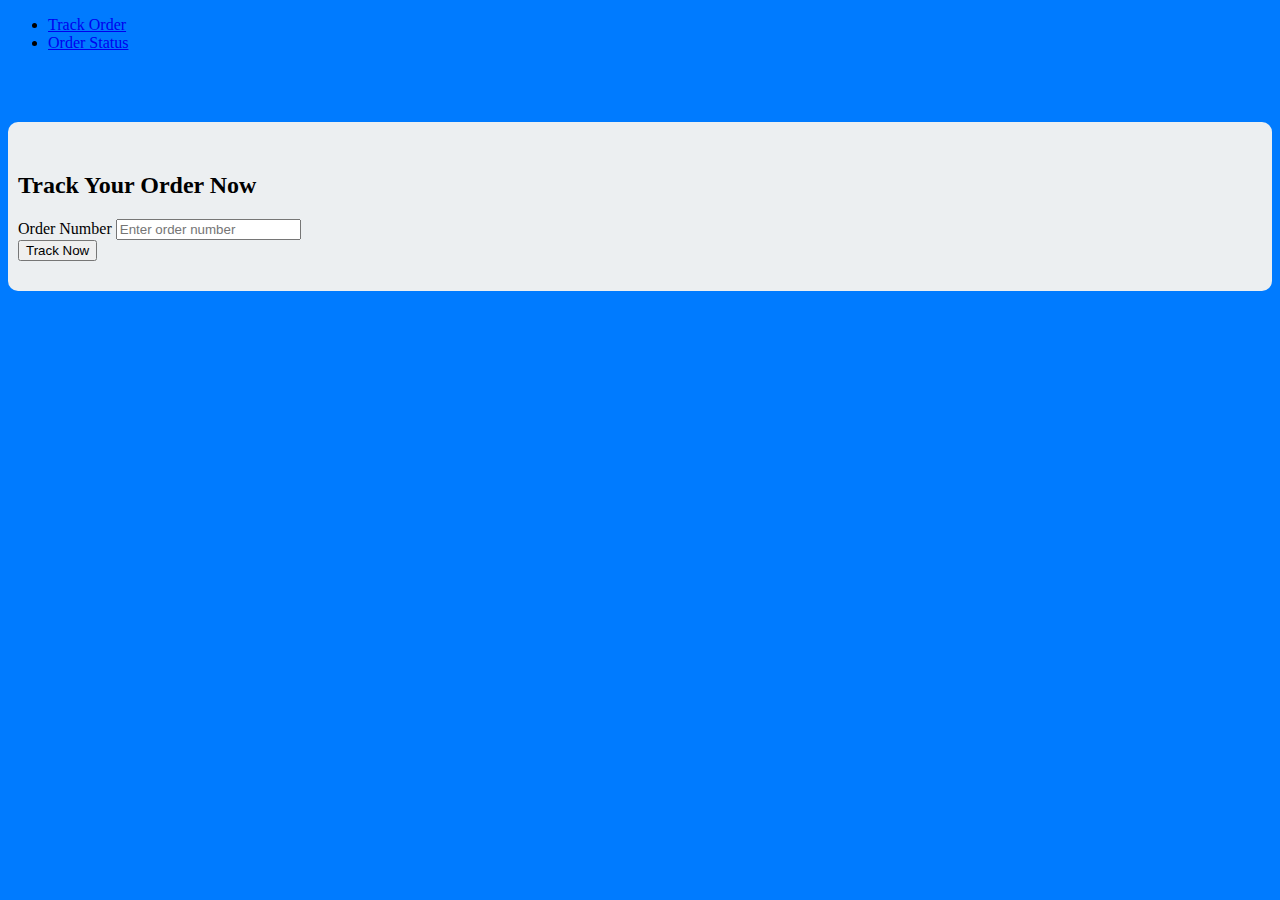
<file: index.html>
<!doctype html>
<html lang="en">
  <head>
    <!-- Required meta tags -->
    <meta charset="utf-8">
    <meta name="viewport" content="width=device-width, initial-scale=1">

    <!-- Bootstrap CSS -->
    <link href="https://cdn.jsdelivr.net/npm/bootstrap@5.1.0/dist/css/bootstrap.min.css" rel="stylesheet" integrity="sha384-KyZXEAg3QhqLMpG8r+8fhAXLRk2vvoC2f3B09zVXn8CA5QIVfZOJ3BCsw2P0p/We" crossorigin="anonymous">
    <link rel="stylesheet" href="style.css">

    <title>Order Form</title>
  </head>

  <body>


    <nav class="navbar navbar-expand-lg navbar-light bg-light">
        <div class="container">
            <div class="container-fluid">
                
                <div class="collapse navbar-collapse" id="navbarSupportedContent">
                  <ul class="navbar-nav me-auto mb-2 mb-lg-0">
                    <li class="nav-item">
                      <a class="nav-link active" aria-current="page" href="index.html">Track Order</a>
                    </li>
                    <li class="nav-item">
                      <a class="nav-link active" href="option-a.html">Order Status</a>
                    </li>
                    
                   
                    
                  </ul>
                 
                </div>
              </div>
        </div>
      </nav>




      <div class="container order-wrap">
        <h2>Track Your Order Now</h2>
        <form class="row g-3">
            
            <div class="col-auto">
              <label for="ordernumber" class="visually-hidden">Order Number</label>
              <input type="text" class="form-control" id="ordernumber" placeholder="Enter order number">
            </div>
            <div class="col-auto">
              <button type="submit" class="btn btn-primary mb-3">Track Now</button>
            </div>
          </form>
    </div>

 



    <script src="https://cdn.jsdelivr.net/npm/bootstrap@5.1.0/dist/js/bootstrap.bundle.min.js" integrity="sha384-U1DAWAznBHeqEIlVSCgzq+c9gqGAJn5c/t99JyeKa9xxaYpSvHU5awsuZVVFIhvj" crossorigin="anonymous"></script>


  </body>
</html>
</file>
<file: style.css>
.order-wrap{
    background-color: #ECEFF1;
    padding: 30px 0 30px 10px;
    border-radius: 10px;
    margin-top: 70px;
}

.head{
    color: white;
}

body {
    color: #000;
    overflow-x: hidden;
    height: 100%;
    background-color: #007BFF;
    background-repeat: no-repeat
}
</file>
